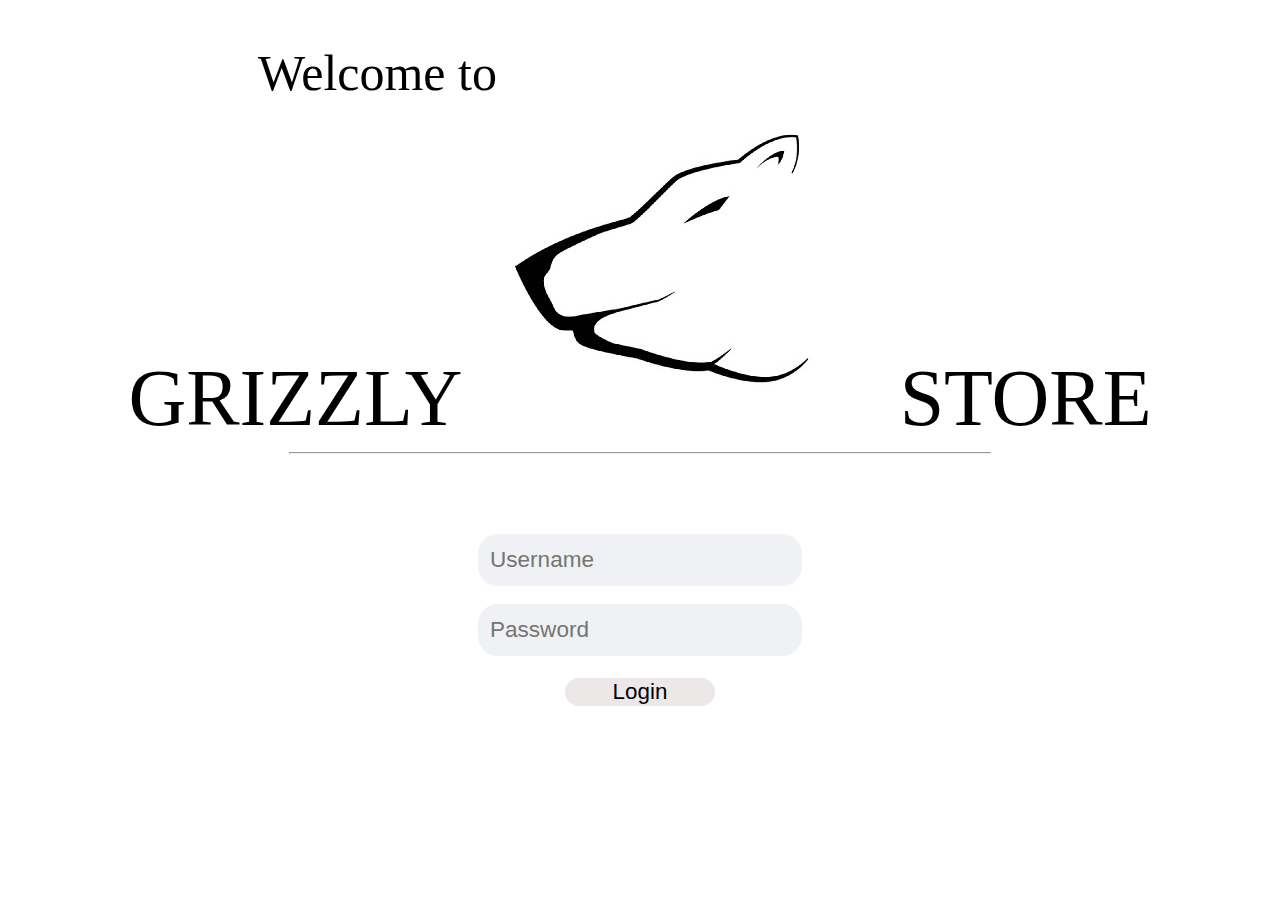
<file: finalcheck/grizzly-store/ui/practice/index.html>
﻿<!DOCTYPE html>
<html>
<head>
<meta charset="ISO-8859-1">
<meta name="viewport" content="width=device-width,initial-scale=1.0"/>
<title>Login </title>
<style>


.img1{
display: block;
 
margin-left: auto;
margin-right: auto;
width: 40%;
padding: 20px;
}
.cent{
text-align: center;
}
i{
border-bottom: 3px solid lightgrey;
}
.c2{
font-size: 80px;
text-size:100px;
text-align: center;
text-decoration: none;
}
.c3
{
text-align:center;
}

#id4{
background-color: #eff1f4;
border-radius: 20px;
color: #cdcdcd;
padding:5px;
font: grey;
border: transparent;
width: 300px;
height: 28px;
padding: 12px;
cellspan:40px;
font-size: 141%;
}
#id5{
background-color:#ede8e8;

  text-align: center;
  text-decoration: none;
  
  font-size: 140%;
  margin: 4px 2px;
  width: 150px;
height: 28px;
  cursor: pointer;
  border-radius: 20px;
  border: transparent;
  
}
.c1 {
margin-left:250px;
font-size:50px;
}
</style>
</head>
<body>
<form action="product_add.html">
<div class="cent">
<br><br>

</div>
<div class="c1">
Welcome to </div>

<div class="c2"> 
GRIZZLY <img src="images/login.jpg"> STORE</div><hr width=700><br><br><br><br>
<div class="c3">
<input type="text" id="id4"  placeholder="Username"></input></div><br>
<div class="c3">
<input type="text" id="id4"  placeholder="Password"></input></div><br>
<div class="c3">
<input type="submit" value="Login" id="id5"></div>
<br>
<br>
</form>
</body>
</html>​
</file>
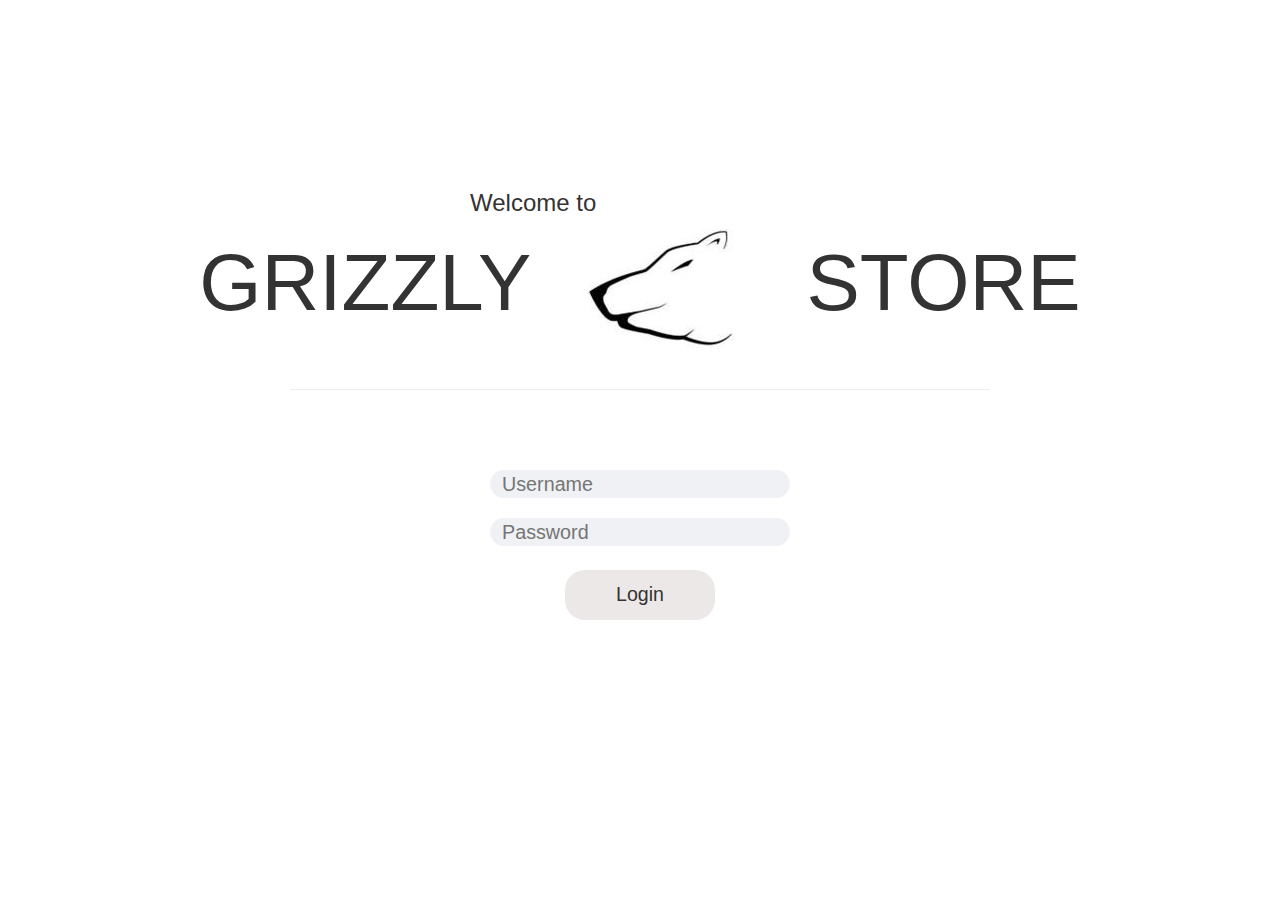
<file: finalcheck/grizzly-store/ui/practice/fclogin.html>
<!DOCTYPE html>
<html>
<head>
<meta charset="ISO-8859-1">
<meta name="viewport" content="width=device-width,initial-scale=1.0"/>
<link rel="stylesheet" href="http://maxcdn.bootstrapcdn.com/bootstrap/3.3.6/css/bootstrap.min.css">
<link rel='stylesheet' href='https://use.fontawesome.com/releases/v5.7.0/css/all.css'>
<script src="https://ajax.googleapis.com/ajax/libs/jquery/1.12.2/jquery.min.js"></script>
<script src="http://maxcdn.bootstrapcdn.com/bootstrap/3.3.6/js/bootstrap.min.js"></script>
<title>Login </title>
<style>


.img1{
display: block;
 
margin-left: auto;
margin-right: auto;
width: 40%;
padding: 20px;
}
.cent{
text-align: center;
}
.c1{
text-align:left;
margin-left:470px;
margin-top:150px;
}
.c2{
font-size: 80px;
text-size:60px;
text-align: center;
text-decoration: none;
}
.c3
{
text-align:center;
}
#id4{
background-color: #eff1f4;
border-radius: 20px;
color: #cdcdcd;
padding:5px;
font: grey;
border: transparent;
width: 300px;
height: 28px;
padding: 12px;
cellspan:40px;
font-size: 141%;
}
#id5{
background-color:#ede8e8;

  text-align: center;
  text-decoration: none;
  
  font-size: 140%;
  margin: 4px 2px;
  width: 150px;
  height: 50px;
  cursor: pointer;
  border-radius: 20px;
  border: transparent;
  
}
</style>
</head>
<body>
<form action="secondpage.html">
<div class="cent">
<br><br>

<div class="c1">
<h3>Welcome to</h3>
</div>

<div class="c2">
GRIZZLY &nbsp<img class="img-fluid" src="images/photorrr.jpg"> STORE</div><br><hr width="700"/><br><br><br>
<div class="c3">
<input type="text" id="id4"  placeholder="Username"></input></div><br>
<div class="c3">
<input type="text" id="id4"  placeholder="Password"></input></div><br>
<div class="c3">
<input type="submit" value="Login" id="id5"></div>
<br>
<br>
</form>
</body>
</html>
</file>
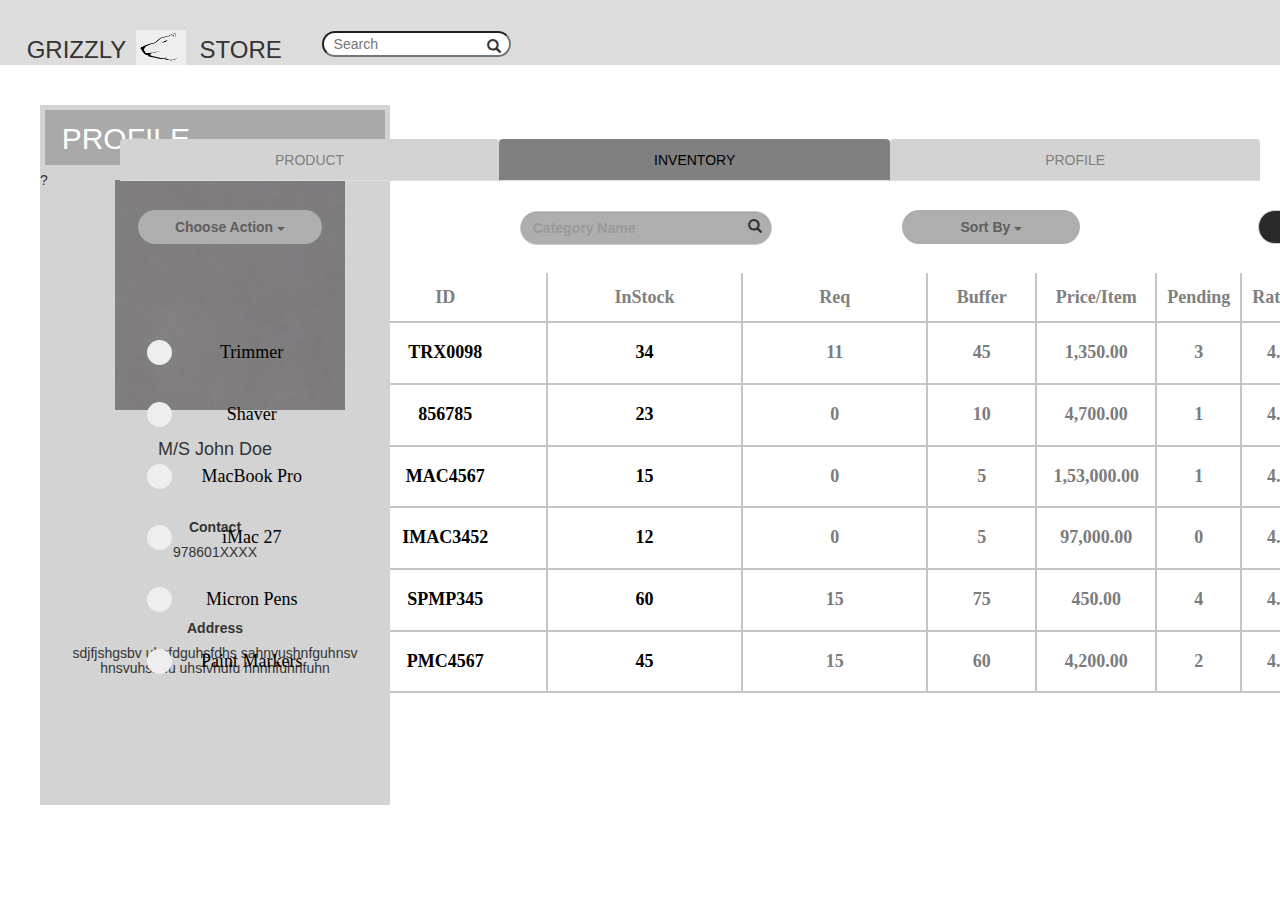
<file: finalcheck/grizzly-store/ui/practice/finalpage.html>
<!doctype html>
<html>
<head>
<link rel="stylesheet" href="http://maxcdn.bootstrapcdn.com/bootstrap/3.3.6/css/bootstrap.min.css">
  <script src="https://ajax.googleapis.com/ajax/libs/jquery/1.12.2/jquery.min.js"></script>
  <script src="http://maxcdn.bootstrapcdn.com/bootstrap/3.3.6/js/bootstrap.min.js"></script>
<style>
.to{
width:100%;
background-color:#DCDCDC;
height:65px;
}
.cent{
margin-left:70px;
margin-top:15px;
}
.to1{
margin-left:40px;
margin-top:40px;
width:350px;
background-color:lightgrey;
height:700px;
}
.to2{

margin-top:10px;

 
  border: 5px solid lightgrey;
background-color:darkgrey;
height:65px;

}
.conta{
margin-top:50px;
margin-left:100px;
}
.t{
background-color:lightgrey;
color:grey;
}
.y{
margin-left:500px;
margin-top:0;
}
.ta{
background-color:grey;
color:black;
}
.but{
width:80px;
border-radius:15px;
margin-left:30px;
margin-top:12px;
background-color:dimgrey;
color:black;
}
#div1 {
text-align:center;
font-face:verdana;
font-weight:bold;
}
input[type="text"], input[type="password"]
{
width:20%;
align-content:center;
border-radius:20px;
background-color:#ebebeb;
left:100%;
display:block;
margin:0 auto;
}
input[type="submit"]
{
background-color:#aeaeae;
border-radius:20px;
width:10%;
font-face:verdana;
font-weight:bold;
font-color:#5d5d5d;
}
#navdiv
{
background-color:#f2f2f2;
}
#srch-term, #searchbtn
{
border-radius:20px;
background-color:#fff;
margin-top:2px;
}
#notif-button
{
text-align:center;
display:block;
margin:0 auto;
}
#bodydiv
{
position:relative;
top:50px;
padding:30px;
}

div.well
{
width:80%;
height:700px;
}
#pill
{
background-color:#727272;
width:1300px;
height:70px;
}
#products, #vendors, #category
{
font-family: "Trebuchet MS";
color:black;
font-size:30px;
height:60px;
}
#pill>li.active,
#pill>li:hover,
#pill>li:focus {
   background-color: light grey;
}
#products-table th.regular{
font-family: "Trebuchet MS";
color:#808080;
/*width:200%;*/
border-width:2px;
text-align:center;
padding:10px;
font-size:18px;
border-color: white #c6c5c5 #c6c5c5 white;
}
#products-table td.regular{
font-family: "Trebuchet MS";
border-width:2px;
color:black;
font-weight:bold;
text-align:center;
padding:7px;
font-size:18px;
border-color: white #c6c5c5 #c6c5c5 white;
}
#products-table td.regular-rating{
font-family: "Trebuchet MS";
border-width:2px;
color:#7c7c7c;
font-weight:bold;
text-align:center;
padding:7px;
font-size:18px;
border-color: white #c6c5c5 #c6c5c5 white;
}
#products-table th.lastcol
{
border-color: white white #c6c5c5 white;
border-width:2px;
text-align:center;
padding:10px;
font-family: "Trebuchet MS";
}
#products-table td.lastcol
{
border-color: white white #c6c5c5 white;
border-width:2px;
text-align:center;
padding:10px;
font-family: "Trebuchet MS";
}
#products-table
{

width:1300px;
margin-left:6%;
}
#products-table th.lastcol input.btn btn-default{
width:500px;
}
#productcheck{
}
.name {
  display: block;
  position: relative;
  padding-left: 35px;
  margin-bottom: 12px;
  cursor: pointer;
  font-size: 18px;
  -webkit-user-select: none;
  -moz-user-select: none;
  -ms-user-select: none;
  user-select: none;
}
.name input {
  position: absolute;
  opacity: 0;
  cursor: pointer;
  height: 0;
  width: 0;
}

/* Create a custom checkbox */
.checkmark {
  position: absolute;
  top: 0;
  left: 0;
  height: 25px;
  width: 25px;
  background-color: #eee;
  border-radius:50px;
}
.name input:checked ~ .checkmark {
  background-color: black;
}
.checkmark:after {
  content: "";
  position: absolute;
  display: none;
}

/* Show the checkmark when checked */
.name input:checked ~ .checkmark:after {
  display: block;
}

/* Style the checkmark/indicator */
.name .checkmark:after {
  left: 9px;
  top: 5px;
  width: 5px;
  height: 10px;
  border: solid white;
  border-width: 0 3px 3px 0;
  -webkit-transform: rotate(45deg);
  -ms-transform: rotate(45deg);
  transform: rotate(45deg);
}
#home
{
margin-left:6%;
}


</style>
<body>
<div  class="to">
<table cellspacing="10">
<tr>
<td><h3>&nbsp&nbsp&nbsp&nbspGRIZZLY</h3></td>
<td><img src ="images/logo.png" style="width:50px;height:35px;margin-left:10px;margin-top:5px;"></td>
<td><h3>&nbsp&nbspSTORE</h3></td>
<td><div class="form-group has-feedback" >
   <div>
    <input style="margin-left:40px;margin-top:14px;border-radius:25px;" class="search_b" type="search" class="form-control" placeholder="  Search"  >
<span  style="margin-top:12px;" class="glyphicon glyphicon-search form-control-feedback"></span>
</div>
  </div>
</td>
<td><span class="glyphicon glyphicon-bell" style="margin-left:900px;margin-top:12px;"></span></td>
<td><h4 style="margin-left:20px;margin-top:20px;">Welcome, John Doe&nbsp&nbsp&nbsp&nbsp</h4></td>
<td>
<a href=""><div><button class="but" type="button" class="btn btn-default">Logout</button></div></a>
</td>
</tr>
</table>

<div class="conta" >
<div class="container">

  <ul class="nav nav-tabs nav-justified">
     <li class="nav-item"><a class="nav-link active t"href="secondpage.html">PRODUCT</a></li>
    <li><a class="ta">INVENTORY</a></li>
    <li><a class="t">PROFILE</a></li>
  </ul>
</div>
</div>
</br>
<div class="container">
<div class="tab-content">
  <div id="home" class="tab-pane fade in active">
    <table style="width:1300px;">
    <tr>
    <td style="width:33%;">
    <div class="dropdown">
  <button class="btn dropdown-toggle" type="button" data-toggle="dropdown" style="border-radius:20px; background-color:#aeaeae; width:50%; color:#5f5f5f; font-weight:bold;">Choose Action
  <span class="caret"></span></button>
  <ul class="dropdown-menu">
    <li><a href="#">HTML</a></li>
    <li><a href="#">CSS</a></li>
    <li><a href="#">JavaScript</a></li>
  </ul>
</div></td>
<td style="width:33%"><form class="navbar-form" role="search">
    <div class="form-group has-feedback">
      <input class="form-control" placeholder="Category Name" name="srch-term" id="srch-term" type="text" style="background-color:#aeaeae; color:#5f5f5f; font-weight:bold;">
      <span class="glyphicon glyphicon-search form-control-feedback"></span>
    </div>
  </form>
</td>
<td style="width:33%"><div class="dropdown">
  <button class="btn dropdown-toggle" type="button" data-toggle="dropdown" style="border-radius:20px; background-color:#aeaeae; width:50%; color:#5f5f5f; font-weight:bold;">Sort By
  <span class="caret"></span></button>
  <ul class="dropdown-menu">
    <li><a href="#">HTML</a></li>
    <li><a href="#">CSS</a></li>
    <li><a href="#">JavaScript</a></li>
  </ul>
</div></td>
<td style="width:33%;">
<input type="submit" class="btn btn-default" value="Add Product" style="width:180px; color:#e5e5e5; background-color:#2a2a2a"></td>
</tr>
    </table>
    <br/>
</div>
</div>
<!--<div class="y">-->
<table id="products-table" class="table-bordered">
    <tr>
    <th class="regular" style="width:20%;">Products List</th>
    <th class="regular" style="width:20%;">ID</th>
    <th class="regular" style="width:20%;">InStock</th>
    <th class="regular" style="width:20%;">Req</th>
    <th class="regular" style="width:10%;">Buffer</th>
    <th class="regular" style="width:10%;">Price/Item</th>
    <th class="regular" style="width:10%;">Pending</th>
    <th class="regular" style="width:10%;">Rating</th>
    <th class="lastcol" style="width:30%;">&nbsp;&nbsp;&nbsp;&nbsp;&nbsp;&nbsp;</th>
    </tr>
    <tr>
    <td class="regular"><div class="checkbox">
  
      <label class="name">Trimmer<input type="checkbox" value="" class="productcheck" onchange="document.getElementById('view1').disabled = !this.checked; document.getElementById('block1').disabled = !this.checked; document.getElementById('remove1').disabled = !this.checked;"><span class="checkmark"></span></label>
    </div></td>
    <td class="regular">TRX0098</td>
    <td class="regular">34</td>
    <td class="regular-rating">11</td>
    <td class="regular-rating">45</td>
    <td class="regular-rating">1,350.00</td>
    <td class="regular-rating">3</td>
    <td class="regular-rating">4.7</td>
    <td class="lastcol">
    <a href="file:///C:/Users/761171/Desktop/admin%20add%20product.html#"><input type="submit" id="view1" class="btn btn-default" value="Manage" style="width:100px;"></a>
    </td>
    </tr>
    <tr>
    <td class="regular"><div class="checkbox">
      <label class="name">Shaver<input type="checkbox" value="" class="productcheck" onchange="document.getElementById('view1').disabled = !this.checked; document.getElementById('block1').disabled = !this.checked; document.getElementById('remove1').disabled = !this.checked;"><span class="checkmark"></span></label>
    </div></td>
    <td class="regular">856785</td>
    <td class="regular">23</td>
    <td class="regular-rating">0</td>
    <td class="regular-rating">10</td>
<td class="regular-rating">4,700.00</td>
<td class="regular-rating">1</td>
<td class="regular-rating">4.8</td>
    <td class="lastcol">
    <input type="submit" id="view2" class="btn btn-default" value="Manage" style="width:100px;" disabled>
    
    
    </tr>
    <tr>
    <td class="regular"><div class="checkbox">
      <label class="name">MacBook Pro<input type="checkbox" value="" class="productcheck" onchange="document.getElementById('view1').disabled = !this.checked; document.getElementById('block1').disabled = !this.checked; document.getElementById('remove1').disabled = !this.checked;"><span class="checkmark"></span></label>
    </div></td>
    <td class="regular">MAC4567</td>
    <td class="regular">15</td>
    <td class="regular-rating">0</td>
 <td class="regular-rating">5</td>
<td class="regular-rating">1,53,000.00</td>
<td class="regular-rating">1</td>
<td class="regular-rating">4.0</td>
    <td class="lastcol">
    <input type="submit" id="view3" class="btn btn-default" value="Manage" style="width:100px;" disabled>
    
   
    </tr>
    <tr>
    <td class="regular"><div class="checkbox">
      <label class="name">iMac 27<input type="checkbox" value="" class="productcheck" onchange="document.getElementById('view1').disabled = !this.checked; document.getElementById('block1').disabled = !this.checked; document.getElementById('remove1').disabled = !this.checked;"><span class="checkmark"></span></label>
    </div></td>
    <td class="regular">IMAC3452</td>
    <td class="regular">12</td>
    <td class="regular-rating">0</td>
<td class="regular-rating">5</td>
<td class="regular-rating">97,000.00</td>
<td class="regular-rating">0</td>
<td class="regular-rating">4.6</td>
    <td class="lastcol">
    <input type="submit" id="view4" class="btn btn-default" value="Manage" style="width:100px;" disabled>
    
   
    </tr>
    <tr>
    <td class="regular"><div class="checkbox">
      <label class="name">Micron Pens<input type="checkbox" value="" class="productcheck" onchange="document.getElementById('view1').disabled = !this.checked; document.getElementById('block1').disabled = !this.checked; document.getElementById('remove1').disabled = !this.checked;"><span class="checkmark"></span></label>
    </div></td>
    <td class="regular">SPMP345</td>
    <td class="regular">60</td>
    <td class="regular-rating">15</td>
<td class="regular-rating">75</td>
<td class="regular-rating">450.00</td>
<td class="regular-rating">4</td>
<td class="regular-rating">4.1</td>
    <td class="lastcol">
    <input type="submit" id="view5" class="btn btn-default" value="Manage" style="width:100px;" disabled>
    
    
    </tr>
    <tr>
    <td class="regular"><div class="checkbox">
      <label class="name">Paint Markers<input type="checkbox" value="" class="productcheck" onchange="document.getElementById('view1').disabled = !this.checked; document.getElementById('block1').disabled = !this.checked; document.getElementById('remove1').disabled = !this.checked;"><span class="checkmark"></span></label>
    </div></td>
    <td class="regular">PMC4567</td>
    <td class="regular">45</td>
    <td class="regular-rating">15</td>
<td class="regular-rating">60</td>
<td class="regular-rating">4,200.00</td>
<td class="regular-rating">2</td>
<td class="regular-rating">4.2</td>
    <td class="lastcol">
    <input type="submit" id="view6" class="btn btn-default" value="Manage" style="width:100px;" disabled>
    
    </tr>

    </table>
</div>
</div>
<div class="to1">
<div class="to2">
<h2 style="margin-top:12px;color:white;">&nbsp&nbspPROFILE</h2>

<div  >
<table>
<tr>
<img class="cent" src="images/profile.jfif" style="width:230px;height:230px">
</tr>
<tr>
</br></br>
<b><h4 align="center">M/S John Doe</h4></b>
</br></br>
<strong><h5 align="center"><b>Contact</b></h5></strong>

<h5 align="center">978601XXXX</h5>
</br></br>
<strong><h5 align="center"><b>Address</b></h5></strong>

<h5 align="center">sdjfjshgsbv uhsfdguhsfdhs sahnvushnfguhnsv hnsvuhshnu uhsfvhufu hnnhfuhnfuhn</h5>
</br></br>

</tr>
</table>
</div>
</div>
</body>
</html>?
</file>
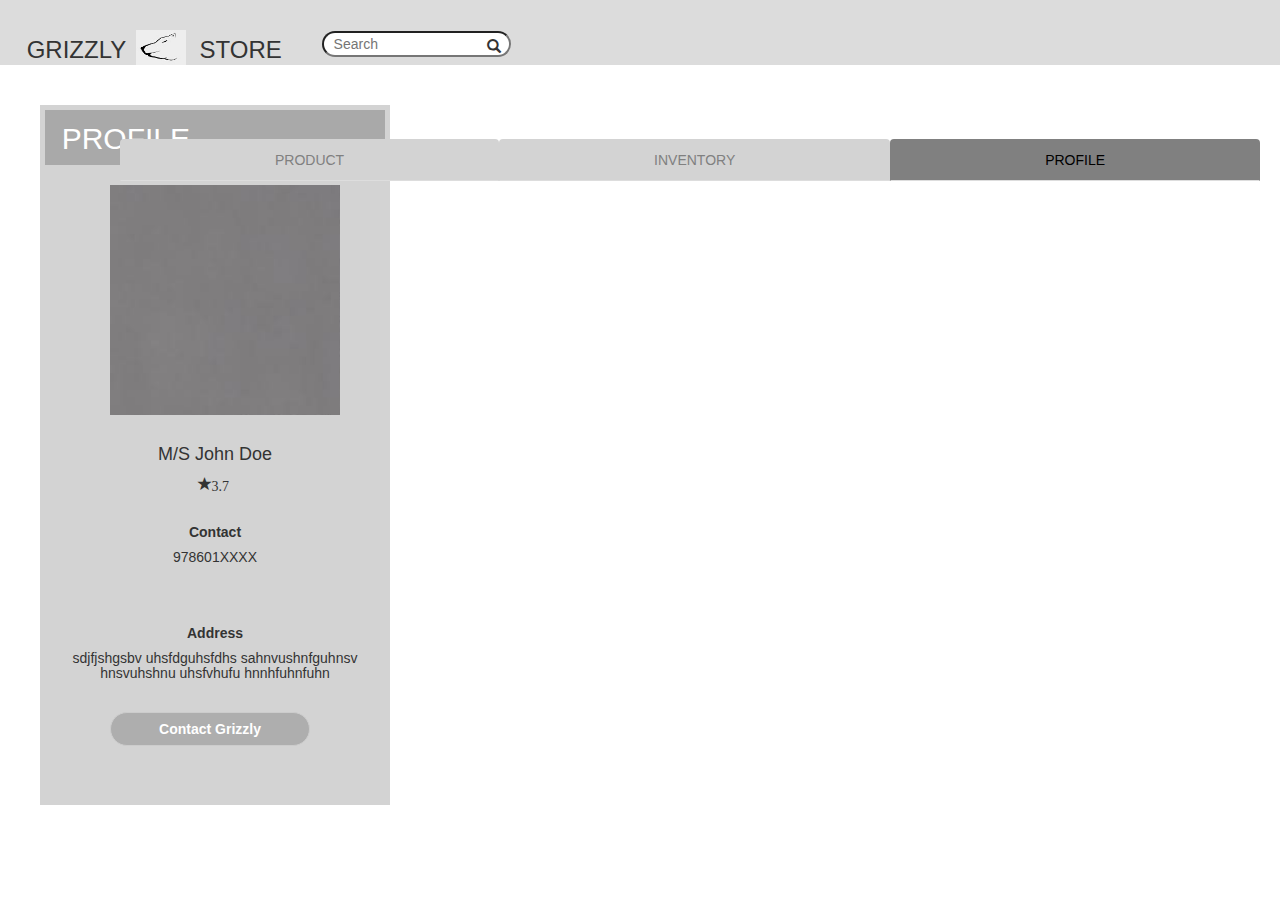
<file: finalcheck/grizzly-store/ui/practice/profile.html>
<!doctype html>
<html>
<head>
<link rel="stylesheet" href="http://maxcdn.bootstrapcdn.com/bootstrap/3.3.6/css/bootstrap.min.css">
  <script src="https://ajax.googleapis.com/ajax/libs/jquery/1.12.2/jquery.min.js"></script>
  <script src="http://maxcdn.bootstrapcdn.com/bootstrap/3.3.6/js/bootstrap.min.js"></script>
<style>
.to{
width:100%;
background-color:#DCDCDC;
height:65px;
}
.cent{
margin-left:70px;
margin-top:15px;
}
.to1{
margin-left:40px;
margin-top:40px;
width:350px;
background-color:lightgrey;
height:700px;
}
.to2{

margin-top:10px;

 
  border: 5px solid lightgrey;
background-color:darkgrey;
height:65px;

}
.conta{
margin-top:50px;
margin-left:100px;
}
.t{
background-color:lightgrey;
color:grey;
}
.y{
margin-left:500px;
margin-top:0;
}
.ta{
background-color:grey;
color:black;
}
.but{
width:80px;
border-radius:15px;
margin-left:30px;
margin-top:12px;
background-color:dimgrey;
color:black;
}
#div1 {
text-align:center;
font-face:verdana;
font-weight:bold;
}
input[type="text"], input[type="password"]
{
width:20%;
align-content:center;
border-radius:20px;
background-color:#ebebeb;
left:100%;
display:block;
margin:0 auto;
}
input[type="submit"]
{
background-color:#aeaeae;
border-radius:20px;
width:10%;
font-face:verdana;
font-weight:bold;
font-color:#5d5d5d;
}
#navdiv
{
background-color:#f2f2f2;
}
#srch-term, #searchbtn
{
border-radius:20px;
background-color:#fff;
margin-top:2px;
}
#notif-button
{
text-align:center;
display:block;
margin:0 auto;
}
#bodydiv
{
position:relative;
top:50px;
padding:30px;
}

div.well
{
width:80%;
height:700px;
}
#pill
{
background-color:#727272;
width:1300px;
height:70px;
}
#products, #vendors, #category
{
font-family: "Trebuchet MS";
color:black;
font-size:30px;
height:60px;
}
#pill>li.active,
#pill>li:hover,
#pill>li:focus {
   background-color: light grey;
}
#products-table th.regular{
font-family: "Trebuchet MS";
color:#808080;
/*width:200%;*/
border-width:2px;
text-align:center;
padding:10px;
font-size:18px;
border-color: white #c6c5c5 #c6c5c5 white;
}
#products-table td.regular{
font-family: "Trebuchet MS";
border-width:2px;
color:black;
font-weight:bold;
text-align:center;
padding:7px;
font-size:18px;
border-color: white #c6c5c5 #c6c5c5 white;
}
#products-table td.regular-rating{
font-family: "Trebuchet MS";
border-width:2px;
color:#7c7c7c;
font-weight:bold;
text-align:center;
padding:7px;
font-size:18px;
border-color: white #c6c5c5 #c6c5c5 white;
}
#products-table th.lastcol
{
border-color: white white #c6c5c5 white;
border-width:2px;
text-align:center;
padding:10px;
font-family: "Trebuchet MS";
}
#products-table td.lastcol
{
border-color: white white #c6c5c5 white;
border-width:2px;
text-align:center;
padding:10px;
font-family: "Trebuchet MS";
}
#products-table
{

width:1300px;
margin-left:6%;
}
#products-table th.lastcol input.btn btn-default{
width:500px;
}
#productcheck{
}
.name {
  display: block;
  position: relative;
  padding-left: 35px;
  margin-bottom: 12px;
  cursor: pointer;
  font-size: 18px;
  -webkit-user-select: none;
  -moz-user-select: none;
  -ms-user-select: none;
  user-select: none;
}
.name input {
  position: absolute;
  opacity: 0;
  cursor: pointer;
  height: 0;
  width: 0;
}

/* Create a custom checkbox */
.checkmark {
  position: absolute;
  top: 0;
  left: 0;
  height: 25px;
  width: 25px;
  background-color: #eee;
  border-radius:50px;
}
.name input:checked ~ .checkmark {
  background-color: black;
}
.checkmark:after {
  content: "";
  position: absolute;
  display: none;
}

/* Show the checkmark when checked */
.name input:checked ~ .checkmark:after {
  display: block;
}

/* Style the checkmark/indicator */
.name .checkmark:after {
  left: 9px;
  top: 5px;
  width: 5px;
  height: 10px;
  border: solid white;
  border-width: 0 3px 3px 0;
  -webkit-transform: rotate(45deg);
  -ms-transform: rotate(45deg);
  transform: rotate(45deg);
}
#home
{
margin-left:6%;
}
#remove7
{
	color:white;
	margin-left:20%;
}
</style>
<body>
<div  class="to">
<table cellspacing="10">
<tr>
<td><h3>&nbsp&nbsp&nbsp&nbspGRIZZLY</h3></td>
<td><img src ="images/logo.png" style="width:50px;height:35px;margin-left:10px;margin-top:5px;"></td>
<td><h3>&nbsp&nbspSTORE</h3></td>
<td><div class="form-group has-feedback" >
   <div>
    <input style="margin-left:40px;margin-top:14px;border-radius:25px;" class="search_b" type="search" class="form-control" placeholder="  Search"  >
<span  style="margin-top:12px;" class="glyphicon glyphicon-search form-control-feedback"></span>
</div>
  </div>
</td>
<td><span class="glyphicon glyphicon-bell" style="margin-left:900px;margin-top:12px;"></span></td>
<td><h4 style="margin-left:20px;margin-top:20px;">Welcome, John Doe&nbsp&nbsp&nbsp&nbsp</h4></td>
<td>
<a href="fclogin.html"><div><button class="but" type="button" class="btn btn-default">Logout</button></div></a>
</td>
</tr>
</table>
<div class="conta" >
<div class="container">

  <ul class="nav nav-tabs nav-justified">
     <li class="nav-item"><a class="nav-link active t"href="secondpage.html">PRODUCT</a></li>
    <li class="nav-item"><a class="nav-link active t" href="finalpage.html">INVENTORY</a></li>
    <li class="nav-item"><a class="nav-link active ta" href="profile.html">PROFILE</a></li>
  </ul>
</div>
</div>
</br>
</div>
</div>
<div class="to1">
<div class="to2">
<h2 style="margin-top:12px;color:white;">&nbsp&nbspPROFILE</h2>

</div>
<div  >
<table>
<tr>
<img class="cent" src="images/profile.jfif" style="width:230px;height:230px">
</tr>
<tr>
</br></br>
<b><h4 align="center">M/S John Doe</h4></b>
<span class="glyphicon glyphicon-star" style="margin-left:45%">3.7</span>
</br></br>
<strong><h5 align="center"><b>Contact</b></h5></strong>

<h5 align="center">978601XXXX</h5>
</br></br>
<strong><h5 align="center"><b>Address</b></h5></strong>

<h5 align="center">sdjfjshgsbv uhsfdguhsfdhs sahnvushnfguhnsv hnsvuhshnu uhsfvhufu hnnhfuhnfuhn</h5>
</br>
<input type="submit" id="remove7" class="btn btn-default" value="Contact Grizzly" style="width:200px;">
</tr>
</table>
</div>
</div>
</div>

</body>
</html>
</file>
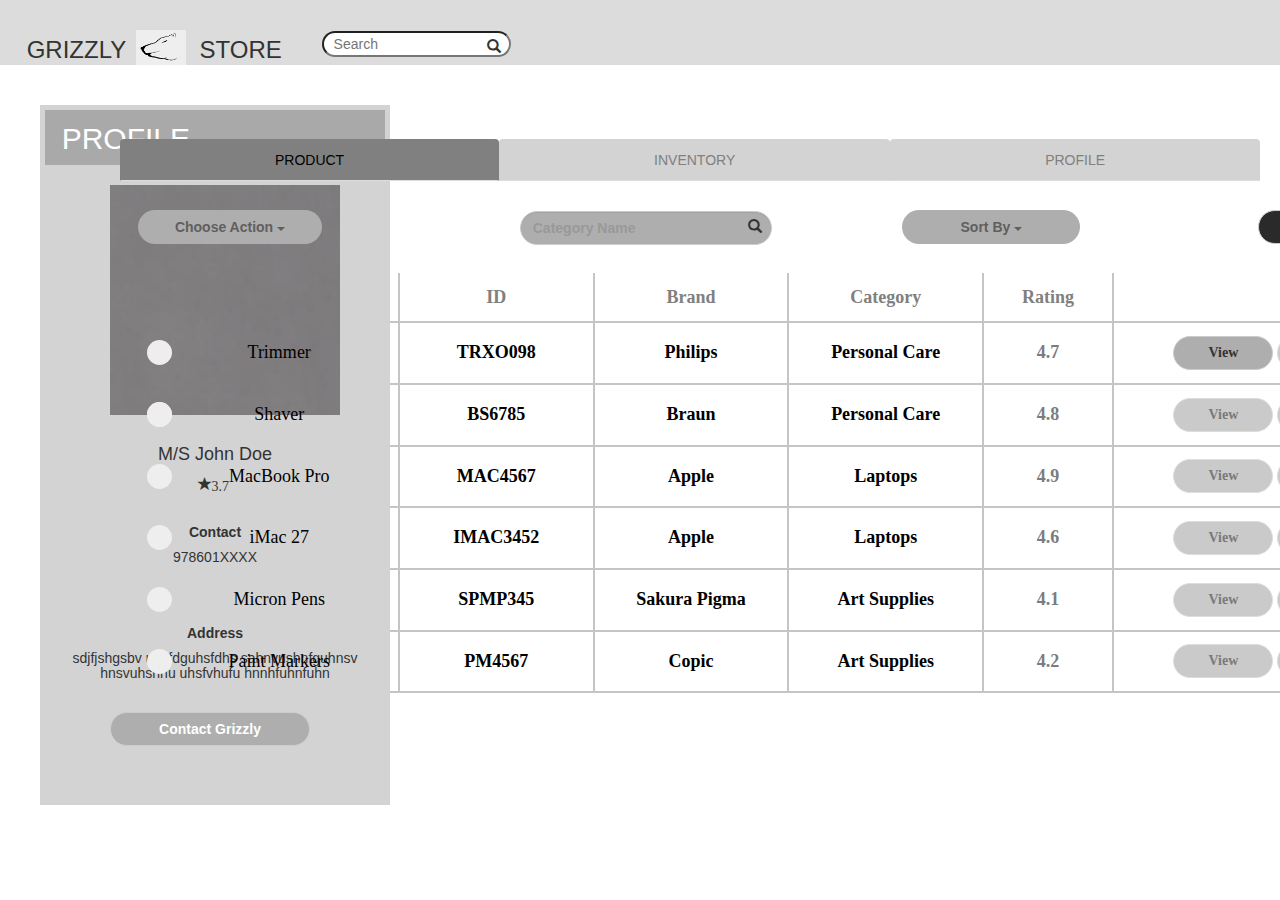
<file: finalcheck/grizzly-store/ui/practice/secondpage.html>
<!doctype html>
<html>
<head>
<link rel="stylesheet" href="http://maxcdn.bootstrapcdn.com/bootstrap/3.3.6/css/bootstrap.min.css">
  <script src="https://ajax.googleapis.com/ajax/libs/jquery/1.12.2/jquery.min.js"></script>
  <script src="http://maxcdn.bootstrapcdn.com/bootstrap/3.3.6/js/bootstrap.min.js"></script>
<style>
.to{
width:100%;
background-color:gainsboro;
height:65px;
}
.cent{
margin-left:70px;
margin-top:15px;
}
.to1{
margin-left:40px;
margin-top:40px;
width:350px;
background-color:lightgrey;
height:700px;
}
.to2{

margin-top:10px;

 
  border: 5px solid lightgrey;
background-color:darkgrey;
height:65px;

}
.conta{
margin-top:50px;
margin-left:100px;
}
.t{
background-color:lightgrey;
color:grey;
}
.y{
margin-left:500px;
margin-top:0;
}
.ta{
background-color:grey;
color:black;
}
.but{
width:80px;
border-radius:15px;
margin-left:30px;
margin-top:12px;
background-color:dimgrey;
color:black;
}
#div1 {
text-align:center;
font-face:verdana;
font-weight:bold;
}
input[type="text"], input[type="password"]
{
width:20%;
align-content:center;
border-radius:20px;
background-color:#ebebeb;
left:100%;
display:block;
margin:0 auto;
}
input[type="submit"]
{
background-color:#aeaeae;
border-radius:20px;
width:10%;
font-face:verdana;
font-weight:bold;
font-color:#5d5d5d;
}
#navdiv
{
background-color:#f2f2f2;
}
#srch-term, #searchbtn
{
border-radius:20px;
background-color:#fff;
margin-top:2px;
}
#notif-button
{
text-align:center;
display:block;
margin:0 auto;
}
#bodydiv
{
position:relative;
top:50px;
padding:30px;
}

div.well
{
width:80%;
height:700px;
}
#pill
{
background-color:#727272;
width:1300px;
height:70px;
}
#products, #vendors, #category
{
font-family: "Trebuchet MS";
color:black;
font-size:30px;
height:60px;
}
#pill>li.active,
#pill>li:hover,
#pill>li:focus {
   background-color: light grey;
}
#products-table th.regular{
font-family: "Trebuchet MS";
color:#808080;
/*width:200%;*/
border-width:2px;
text-align:center;
padding:10px;
font-size:18px;
border-color: white #c6c5c5 #c6c5c5 white;
}
#products-table td.regular{
font-family: "Trebuchet MS";
border-width:2px;
color:black;
font-weight:bold;
text-align:center;
padding:7px;
font-size:18px;
border-color: white #c6c5c5 #c6c5c5 white;
}
#products-table td.regular-rating{
font-family: "Trebuchet MS";
border-width:2px;
color:#7c7c7c;
font-weight:bold;
text-align:center;
padding:7px;
font-size:18px;
border-color: white #c6c5c5 #c6c5c5 white;
}
#products-table th.lastcol
{
border-color: white white #c6c5c5 white;
border-width:2px;
text-align:center;
padding:10px;
font-family: "Trebuchet MS";
}
#products-table td.lastcol
{
border-color: white white #c6c5c5 white;
border-width:2px;
text-align:center;
padding:10px;
font-family: "Trebuchet MS";
}
#products-table
{

width:1300px;
margin-left:6%;
}
#products-table th.lastcol input.btn btn-default{
width:500px;
}
#productcheck{
}
.name {
  display: block;
  position: relative;
  padding-left: 35px;
  margin-bottom: 12px;
  cursor: pointer;
  font-size: 18px;
  -webkit-user-select: none;
  -moz-user-select: none;
  -ms-user-select: none;
  user-select: none;
}
.name input {
  position: absolute;
  opacity: 0;
  cursor: pointer;
  height: 0;
  width: 0;
}

/* Create a custom checkbox */
.checkmark {
  position: absolute;
  top: 0;
  left: 0;
  height: 25px;
  width: 25px;
  background-color: #eee;
  border-radius:50px;
}
.name input:checked ~ .checkmark {
  background-color: black;
}
.checkmark:after {
  content: "";
  position: absolute;
  display: none;
}

/* Show the checkmark when checked */
.name input:checked ~ .checkmark:after {
  display: block;
}

/* Style the checkmark/indicator */
.name .checkmark:after {
  left: 9px;
  top: 5px;
  width: 5px;
  height: 10px;
  border: solid white;
  border-width: 0 3px 3px 0;
  -webkit-transform: rotate(45deg);
  -ms-transform: rotate(45deg);
  transform: rotate(45deg);
}
#home
{
margin-left:6%;
}

#remove7
{
	color:white;
	margin-left:20%;
}
</style>
<body>
<div  class="to">
<table cellspacing="10">
<tr>
<td><h3>&nbsp&nbsp&nbsp&nbspGRIZZLY</h3></td>
<td><img src ="images/logo.png" style="width:50px;height:35px;margin-left:10px;margin-top:5px;"></td>
<td><h3>&nbsp&nbspSTORE</h3></td>
<td><div class="form-group has-feedback" >
   <div>
    <input style="margin-left:40px;margin-top:14px;border-radius:25px;" class="search_b" type="search" class="form-control" placeholder="  Search"  >
<span  style="margin-top:12px;" class="glyphicon glyphicon-search form-control-feedback"></span>
</div>
  </div>
</td>
<td><span class="glyphicon glyphicon-bell" style="margin-left:900px;margin-top:12px;"></span></td>
<td><h4 style="margin-left:20px;margin-top:20px;">Welcome, John Doe&nbsp&nbsp&nbsp&nbsp</h4></td>
<td>
<a href="fclogin.html"><div><button class="but" type="button" class="btn btn-default">Logout</button></div></a>
</td>
</tr>
</table>

<div class="conta" >
<div class="container">

  <ul class="nav nav-tabs nav-justified">
    <li class="nav-item"><a class="nav-link active ta"href="secondpage.html">PRODUCT</a></li>
    <li class="nav-item"><a class="nav-link active t" href="finalpage.html">INVENTORY</a></li>
     <li class="nav-item"><a class="nav-link active t" href="profile.html">PROFILE</a></li>
  </ul>
</div>
</div>
</br>
<div class="container">
<div class="tab-content">
  <div id="home" class="tab-pane fade in active">
    <table style="width:1300px;">
    <tr>
    <td style="width:33%;">
    <div class="dropdown">
  <button class="btn dropdown-toggle" type="button" data-toggle="dropdown" style="border-radius:20px; background-color:#aeaeae; width:50%; color:#5f5f5f; font-weight:bold;">Choose Action
  <span class="caret"></span></button>
  <ul class="dropdown-menu">
    <li><a href="#">HTML</a></li>
    <li><a href="#">CSS</a></li>
    <li><a href="#">JavaScript</a></li>
  </ul>
</div></td>
<td style="width:33%"><form class="navbar-form" role="search">
    <div class="form-group has-feedback">
      <input class="form-control" placeholder="Category Name" name="srch-term" id="srch-term" type="text" style="background-color:#aeaeae; color:#5f5f5f; font-weight:bold;">
      <span class="glyphicon glyphicon-search form-control-feedback"></span>
    </div>
  </form>
</td>
<td style="width:33%"><div class="dropdown">
  <button class="btn dropdown-toggle" type="button" data-toggle="dropdown" style="border-radius:20px; background-color:#aeaeae; width:50%; color:#5f5f5f; font-weight:bold;">Sort By
  <span class="caret"></span></button>
  <ul class="dropdown-menu">
    <li><a href="#">HTML</a></li>
    <li><a href="#">CSS</a></li>
    <li><a href="#">JavaScript</a></li>
  </ul>
</div></td>
<td style="width:33%;">
<input type="submit" class="btn btn-default" value="Add Product" style="width:180px; color:#e5e5e5; background-color:#2a2a2a"></td>
</tr>
    </table>
    <br/>
</div>
</div>
<!--<div class="y">-->
<table id="products-table" class="table-bordered">
    <tr>
    <th class="regular" style="width:20%;">Products List</th>
    <th class="regular" style="width:15%;">ID</th>
    <th class="regular" style="width:15%;">Brand</th>
    <th class="regular" style="width:15%;">Category</th>
    <th class="regular" style="width:10%;">Rating</th>
    <th class="lastcol" style="width:30%;">&nbsp;&nbsp;&nbsp;&nbsp;&nbsp;&nbsp;</th>
    </tr>
    <tr>
    <td class="regular"><div class="checkbox">
      <label class="name">Trimmer<input type="checkbox" value="" class="productcheck" onchange="document.getElementById('view1').disabled = !this.checked; document.getElementById('block1').disabled = !this.checked; document.getElementById('remove1').disabled = !this.checked;"><span class="checkmark"></span></label>
    </td>
    
    <td class="regular">TRXO098</td>
    <td class="regular">Philips</td>
    <td class="regular">Personal Care</td>
    <td class="regular-rating">4.7</td>
    <td class="lastcol">
   <a href=""><input type="submit" id="view1" class="btn btn-default" value="View" style="width:100px;"></a>
    
    <input type="submit" id="remove1" class="btn btn-default" value="Remove" style="width:100px;" disabled></td>
    </tr>
    <tr>
    <td class="regular"><div class="checkbox" checked="checked"><span class="checkmark"></span>
      <label class="name">Shaver<input type="checkbox" value="" class="productcheck" onchange="document.getElementById('view1').disabled = !this.checked; document.getElementById('block1').disabled = !this.checked; document.getElementById('remove1').disabled = !this.checked;"><span class="checkmark"></span></label>
    </div></td>
    <td class="regular">BS6785</td>
    <td class="regular">Braun</td>
    <td class="regular">Personal Care</td>
    <td class="regular-rating">4.8</td>
    <td class="lastcol">
    <input type="submit" id="view2" class="btn btn-default" value="View" style="width:100px;" disabled>
    
    <input type="submit" id="remove2" class="btn btn-default" value="Remove" style="width:100px;" disabled></td>
    </tr>
    <tr>
    <td class="regular"><div class="checkbox">
      <label class="name">MacBook Pro<input type="checkbox" value="" class="productcheck" onchange="document.getElementById('view1').disabled = !this.checked; document.getElementById('block1').disabled = !this.checked; document.getElementById('remove1').disabled = !this.checked;"><span class="checkmark"></span></label>
    </div></td>
    <td class="regular">MAC4567</td>
    <td class="regular">Apple</td>
    <td class="regular">Laptops</td>
    <td class="regular-rating">4.9</td>
    <td class="lastcol">
    <input type="submit" id="view3" class="btn btn-default" value="View" style="width:100px;" disabled>
    
    <input type="submit" id="remove3" class="btn btn-default" value="Remove" style="width:100px;" disabled></td>
    </tr>
    <tr>
    <td class="regular"><div class="checkbox">
      <label class="name">iMac 27<input type="checkbox" value="" class="productcheck" onchange="document.getElementById('view1').disabled = !this.checked; document.getElementById('block1').disabled = !this.checked; document.getElementById('remove1').disabled = !this.checked;"><span class="checkmark"></span></label>
    </div></td>
    <td class="regular">IMAC3452</td>
    <td class="regular">Apple</td>
    <td class="regular">Laptops</td>
    <td class="regular-rating">4.6</td>
    <td class="lastcol">
    <input type="submit" id="view4" class="btn btn-default" value="View" style="width:100px;" disabled>
    
    <input type="submit" id="remove4" class="btn btn-default" value="Remove" style="width:100px;" disabled></td>
    </tr>
    <tr>
    <td class="regular"><div class="checkbox">
      <label class="name">Micron Pens<input type="checkbox" value="" class="productcheck" onchange="document.getElementById('view1').disabled = !this.checked; document.getElementById('block1').disabled = !this.checked; document.getElementById('remove1').disabled = !this.checked;"><span class="checkmark"></span></label>
    </div></td>
    <td class="regular">SPMP345</td>
    <td class="regular">Sakura Pigma</td>
    <td class="regular">Art Supplies</td>
    <td class="regular-rating">4.1</td>
    <td class="lastcol">
    <input type="submit" id="view5" class="btn btn-default" value="View" style="width:100px;" disabled>
    
    <input type="submit" id="remove5" class="btn btn-default" value="Remove" style="width:100px;" disabled></td>
    </tr>
    <tr>
    <td class="regular"><div class="checkbox">
      <label class="name">Paint Markers<input type="checkbox" value="" class="productcheck" onchange="document.getElementById('view1').disabled = !this.checked; document.getElementById('block1').disabled = !this.checked; document.getElementById('remove1').disabled = !this.checked;"><span class="checkmark"></span></label>
    </div></td>
    <td class="regular">PM4567</td>
    <td class="regular">Copic</td>
    <td class="regular">Art Supplies</td>
    <td class="regular-rating">4.2</td>
    <td class="lastcol">
    <input type="submit" id="view6" class="btn btn-default" value="View" style="width:100px;" disabled>
    
    <input type="submit" id="remove6" class="btn btn-default" value="Remove" style="width:100px;" disabled></td>
    </tr>

    </table>
</div>
</div>
<div class="to1">
<div class="to2">
<h2 style="margin-top:12px;color:white;">&nbsp&nbspPROFILE</h2>

</div>
<div  >
<table>
<tr>
<img class="cent" src="images/profile.jfif" style="width:230px;height:230px">
</tr>
<tr>
</br></br>
<b><h4 align="center">M/S John Doe</h4></b>
<span class="glyphicon glyphicon-star" style="margin-left:45%">3.7</span>
</br></br>
<strong><h5 align="center"><b>Contact</b></h5></strong>

<h5 align="center">978601XXXX</h5>
</br></br>
<strong><h5 align="center"><b>Address</b></h5></strong>

<h5 align="center">sdjfjshgsbv uhsfdguhsfdhs sahnvushnfguhnsv hnsvuhshnu uhsfvhufu hnnhfuhnfuhn</h5>
</br>
<input type="submit" id="remove7" class="btn btn-default" value="Contact Grizzly" style="width:200px;">

</tr>
</table>
</div>
</div>
</body>
</html>
</file>
